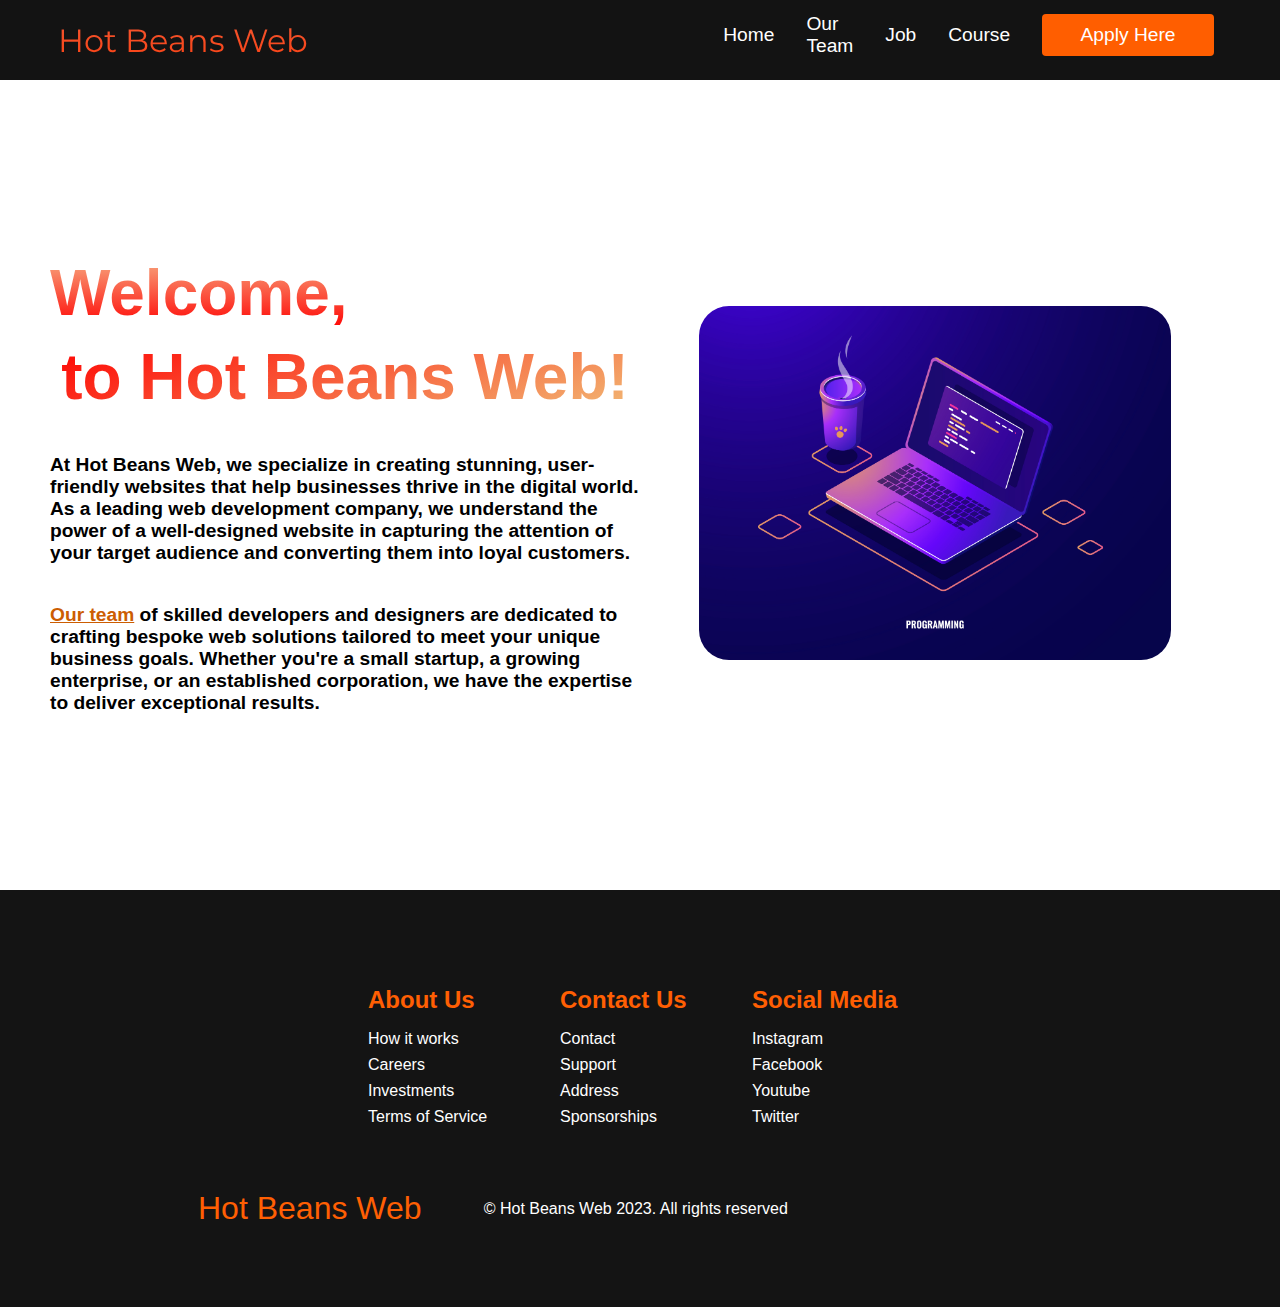
<file: index.html>
<!DOCTYPE html>
<html lang="en">
  <head>
    
    <meta charset="UTF-8" />
    <meta name="viewport" content="width=device-width, initial-scale=1.0" />
    <title>HTML CSS Website</title>
    <link rel="stylesheet" href="styles.css" />
    <link href="https://fonts.googleapis.com/css2?family=Montserrat:wght@400;700&display=swap" rel="stylesheet">

  </head>
  <body>
    <!-- Navbar Section -->
    <nav class="navbar">
      <div class="navbar__container">
        <a href="index.html" id="navbar__logo"><i class="fas fa-gem"></i>Hot Beans Web</a>
        <div class="navbar__toggle" id="mobile-menu">
          <span class="bar"></span> <span class="bar"></span>
          <span class="bar"></span>
        </div>
        <ul class="navbar__menu">
          <li class="navbar__item">
            <a href="index.html" class="navbar__links">Home</a>
          </li>
          <li class="navbar__item">
            <a href="trainees.html" class="navbar__links">Our Team</a>
          </li>
          <li class="navbar__item">
            <a href="job.html" class="navbar__links">Job</a>
          </li>
          <li class="navbar__item">
            <a href="course.html" class="navbar__links">Course</a>
          </li>
          <li class="navbar__btn"><a href="apply.html" class="button">Apply Here</a></li>
        </ul>
      </div>
    </nav>

   <!-- main Body Section -->
<div class="main">
  <div class="main__container">
    <div class="main__content">
      <h1>Welcome,</h1>
      <h2>to Hot Beans Web!</h2>
      <p>At Hot Beans Web, we specialize in creating stunning, user-friendly websites that help businesses thrive in the digital world. As a leading web development company, we understand the power of a well-designed website in capturing the attention of your target audience and converting them into loyal customers.</p>
      <p><a href="trainees.html" class="my-link">Our team</a> of skilled developers and designers are dedicated to crafting bespoke web solutions tailored to meet your unique business goals. Whether you're a small startup, a growing enterprise, or an established corporation, we have the expertise to deliver exceptional results.</p>
    </div>
    <div class="main__img--container">
      <img class="rounded-image" id="main__img" src="images/image1.jpg" />
    </div>
  </div>
</div> 



    <!-- Footer Section -->
    <div class="footer__container">
      <div class="footer__links">
        <div class="footer__link--wrapper">
          <div class="footer__link--items">
            <h2>About Us</h2>
            <a href="/sign__up">How it works</a>
            <a href="/">Careers</a> <a href="/">Investments</a>
            <a href="/">Terms of Service</a>
          </div>
          <div class="footer__link--items">
            <h2>Contact Us</h2>
            <a href="/">Contact</a> <a href="/">Support</a>
            <a href="/">Address</a> <a href="/">Sponsorships</a>
          </div>
        </div>
        <div class="footer__link--wrapper">
          <div class="footer__link--items">
            <h2>Social Media</h2>
            <a href="https://www.instagram.com/">Instagram</a> <a href="https://en-gb.facebook.com/">Facebook</a>
            <a href="https://www.youtube.com/">Youtube</a> <a href="https://twitter.com/">Twitter</a>
          </div>
        </div>
      </div>
      <section class="social__media">
        <div class="social__media--wrap">
          <div class="footer__logo">
            <a href="/" id="footer__logo"><i class="fas fa-gem"></i>Hot Beans Web</a>
          </div>
          <p class="website__rights">© Hot Beans Web 2023. All rights reserved</p>
          <div class="social__icons">
            <a
              class="social__icon--link"
              href="/"
              target="_blank"
              aria-label="Facebook"
            >
              <i class="fab fa-facebook"></i>
            </a>
            <a
              class="social__icon--link"
              href="/"
              target="_blank"
              aria-label="Instagram"
            >
              <i class="fab fa-instagram"></i>
            </a>
            <a
              class="social__icon--link"
              href="//www.youtube.com/channel/UCsKsymTY_4BYR-wytLjex7A?view_as=subscriber"
              target="_blank"
              aria-label="Youtube"
            >
              <i class="fab fa-youtube"></i>
            </a>
            <a
              class="social__icon--link"
              href="/"
              target="_blank"
              aria-label="Twitter"
            >
              <i class="fab fa-twitter"></i>
            </a>
            <a
              class="social__icon--link"
              href="/"
              target="_blank"
              aria-label="LinkedIn"
            >
              <i class="fab fa-linkedin"></i>
            </a>
          </div>
        </div>
      </section>
    </div>
    <script src="app.js"></script>
  </body>
</html>
</file>
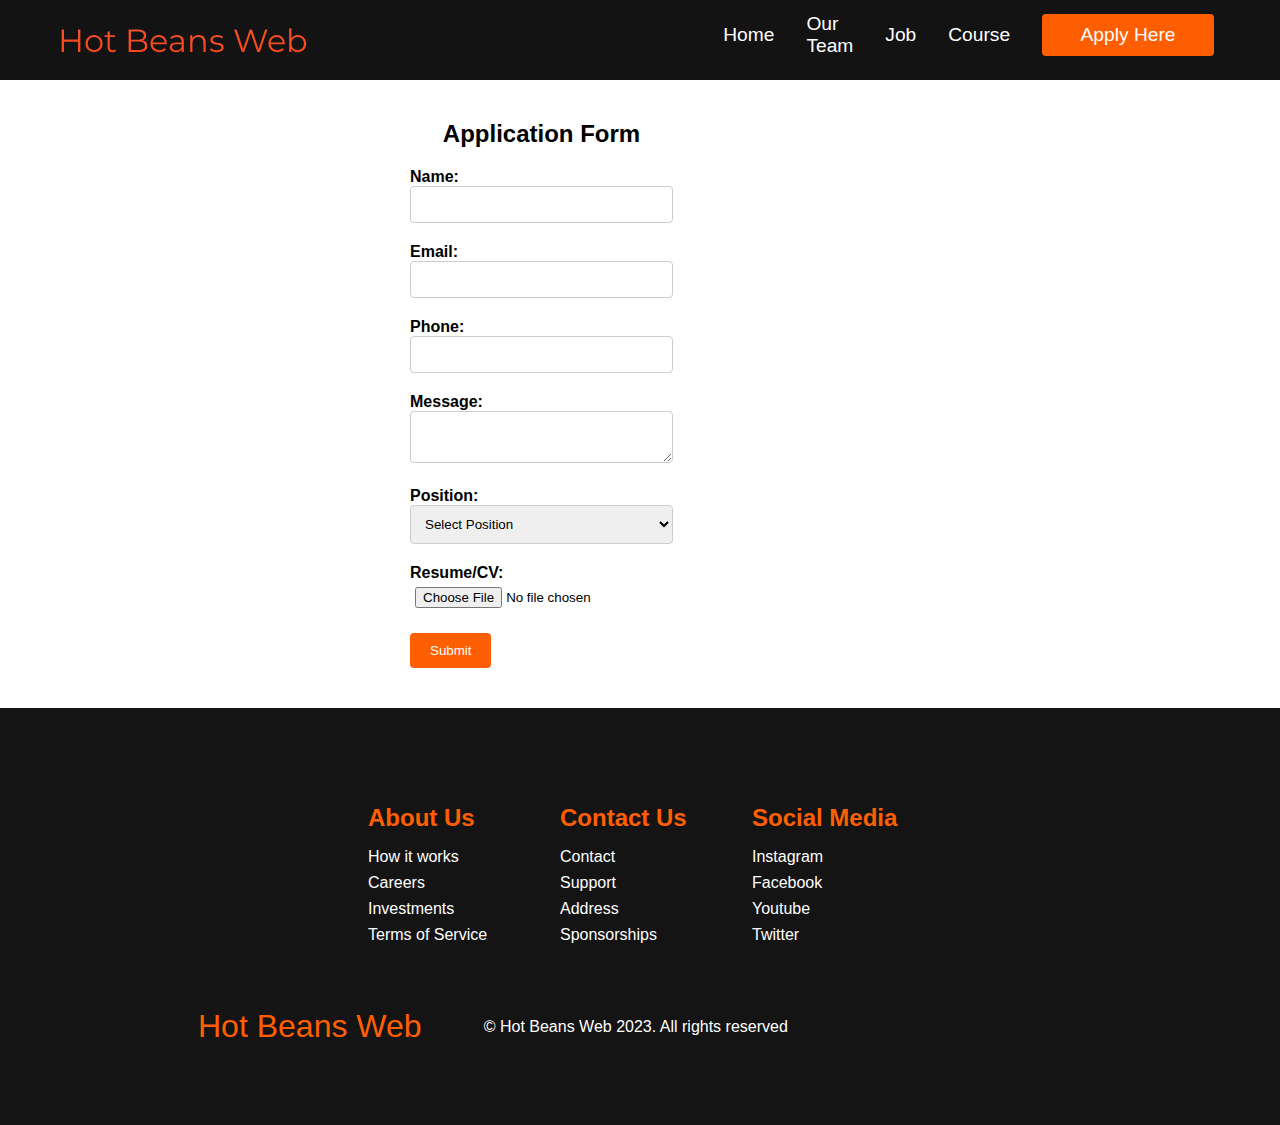
<file: apply.html>
<!DOCTYPE html>
<html lang="en">
  <head>

    <meta charset="UTF-8" />
    <meta name="viewport" content="width=device-width, initial-scale=1.0" />
    <title>HTML CSS Website</title>
    <link rel="stylesheet" href="styles.css" />
    <link href="https://fonts.googleapis.com/css2?family=Montserrat:wght@400;700&display=swap" rel="stylesheet">

  </head>
  <body>
    <!-- Navbar Section -->
    <nav class="navbar">
      <div class="navbar__container">
        <a href="index.html" id="navbar__logo"><i class="fas fa-gem"></i>Hot Beans Web</a>
        <div class="navbar__toggle" id="mobile-menu">
          <span class="bar"></span> <span class="bar"></span>
          <span class="bar"></span>
        </div>
        <ul class="navbar__menu">
          <li class="navbar__item">
            <a href="index.html" class="navbar__links">Home</a>
          </li>
          <li class="navbar__item">
            <a href="trainees.html" class="navbar__links">Our Team</a>
          </li>
          <li class="navbar__item">
            <a href="job.html" class="navbar__links">Job</a>
          </li>
          <li class="navbar__item">
            <a href="course.html" class="navbar__links">Course</a>
          </li>
          <li class="navbar__btn"><a href="apply.html" class="button">Apply Here</a></li>
        </ul>
      </div>
    </nav>

    <!-- main Body Section -->
    <div class="container">
      <form>
        <h2>Application Form</h2>
        <div class="form-group">
          <label for="name">Name:</label>
          <input type="text" id="name" name="name" required>
        </div>
        <div class="form-group">
          <label for="email">Email:</label>
          <input type="email" id="email" name="email" required>
        </div>
        <div class="form-group">
          <label for="phone">Phone:</label>
          <input type="tel" id="phone" name="phone" required>
        </div>
        <div class="form-group">
          <label for="message">Message:</label>
          <textarea id="message" name="message" required></textarea>
        </div>
        <div class="form-group">
          <label for="position">Position:</label>
          <select id="position" name="position" required>
            <option value="">Select Position</option>
            <option value="web_developer">Web Developer</option>
            <option value="graphic_designer">Graphic Designer</option>
            <option value="project_manager">Project Manager</option>
            <option value="quality_assurance">Quality Assurance</option>
          </select>
        </div>
        <div class="form-group">
          <label for="resume">Resume/CV:</label>
          <input type="file" id="resume" name="resume" required>
        </div>
        <div class="form-group">
          <input type="submit" value="Submit">
        </div>
      </form>
    </div>
    
    <!-- Footer Section -->
    <div class="footer__container">
      <div class="footer__links">
        <div class="footer__link--wrapper">
          <div class="footer__link--items">
            <h2>About Us</h2>
            <a href="/sign__up">How it works</a>
            <a href="/">Careers</a> <a href="/">Investments</a>
            <a href="/">Terms of Service</a>
          </div>
          <div class="footer__link--items">
            <h2>Contact Us</h2>
            <a href="/">Contact</a> <a href="/">Support</a>
            <a href="/">Address</a> <a href="/">Sponsorships</a>
          </div>
        </div>
        <div class="footer__link--wrapper">
          <div class="footer__link--items">
            <h2>Social Media</h2>
            <a href="/">Instagram</a> <a href="/">Facebook</a>
            <a href="/">Youtube</a> <a href="/">Twitter</a>
          </div>
        </div>
      </div>
      <section class="social__media">
        <div class="social__media--wrap">
          <div class="footer__logo">
            <a href="/" id="footer__logo"><i class="fas fa-gem"></i>Hot Beans Web</a>
          </div>
          <p class="website__rights">© Hot Beans Web 2023. All rights reserved</p>
          <div class="social__icons">
            <a
              class="social__icon--link"
              href="/"
              target="_blank"
              aria-label="Facebook"
            >
              <i class="fab fa-facebook"></i>
            </a>
            <a
              class="social__icon--link"
              href="/"
              target="_blank"
              aria-label="Instagram"
            >
              <i class="fab fa-instagram"></i>
            </a>
            <a
              class="social__icon--link"
              href="//www.youtube.com/channel/UCsKsymTY_4BYR-wytLjex7A?view_as=subscriber"
              target="_blank"
              aria-label="Youtube"
            >
              <i class="fab fa-youtube"></i>
            </a>
            <a
              class="social__icon--link"
              href="/"
              target="_blank"
              aria-label="Twitter"
            >
              <i class="fab fa-twitter"></i>
            </a>
            <a
              class="social__icon--link"
              href="/"
              target="_blank"
              aria-label="LinkedIn"
            >
              <i class="fab fa-linkedin"></i>
            </a>
          </div>
        </div>
      </section>
    </div>
    <script src="app.js"></script>
  </body>
</html>
</file>
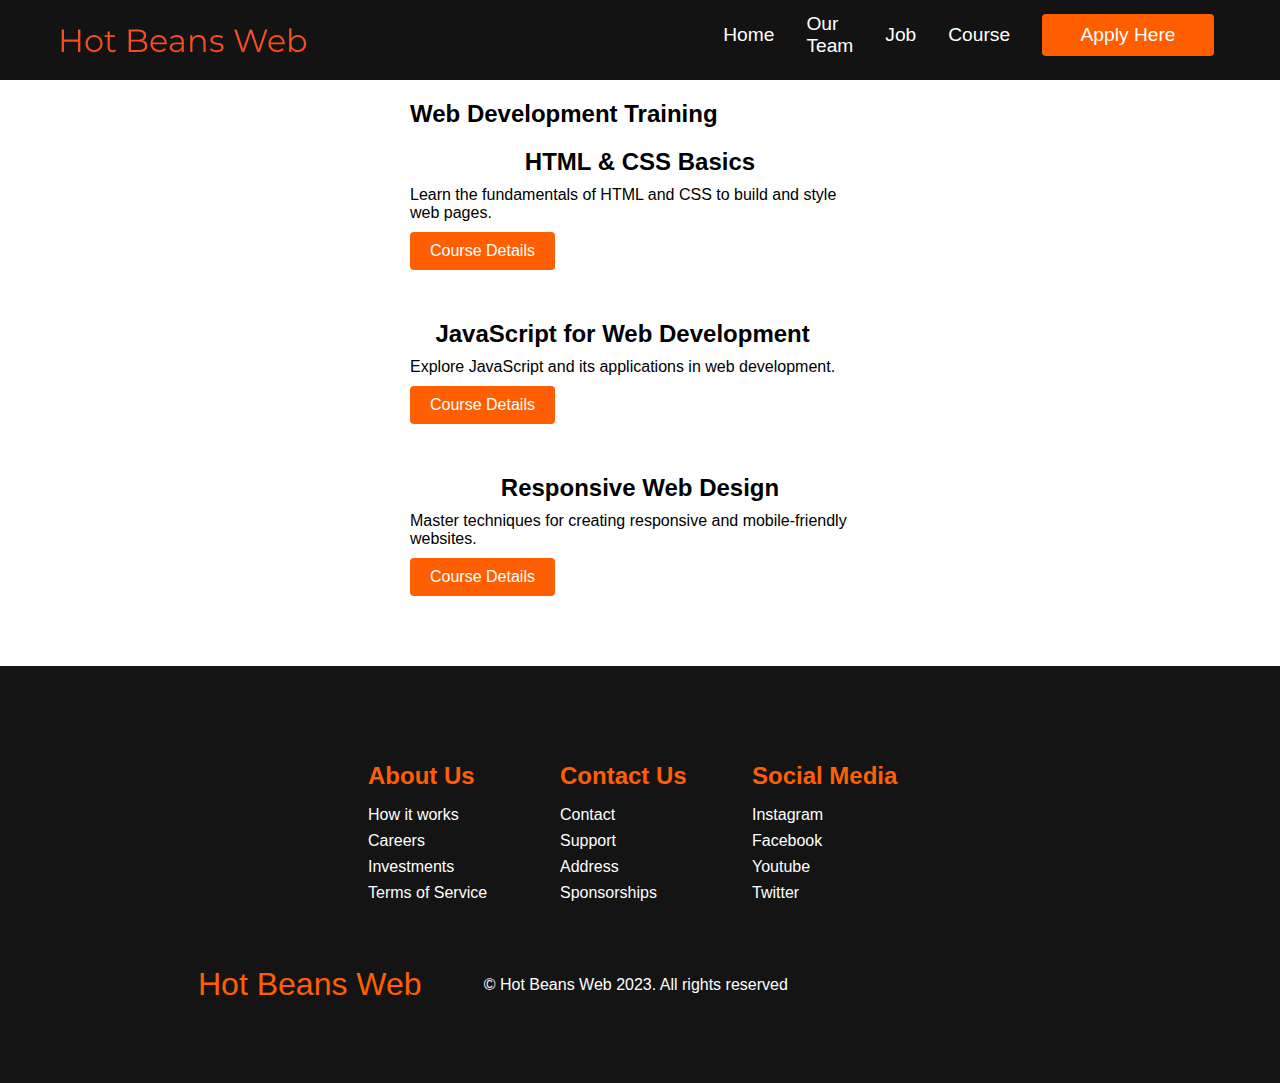
<file: course.html>
<!DOCTYPE html>
<html lang="en">
  <head>

    <meta charset="UTF-8" />
    <meta name="viewport" content="width=device-width, initial-scale=1.0" />
    <title>HTML CSS Website</title>
    <link rel="stylesheet" href="styles.css" />
    <link href="https://fonts.googleapis.com/css2?family=Montserrat:wght@400;700&display=swap" rel="stylesheet">

  </head>
  <body>
    <!-- Navbar Section -->
    <nav class="navbar">
      <div class="navbar__container">
        <a href="index.html" id="navbar__logo"><i class="fas fa-gem"></i>Hot Beans Web</a>
        <div class="navbar__toggle" id="mobile-menu">
          <span class="bar"></span> <span class="bar"></span>
          <span class="bar"></span>
        </div>
        <ul class="navbar__menu">
          <li class="navbar__item">
            <a href="index.html" class="navbar__links">Home</a>
          </li>
          <li class="navbar__item">
            <a href="trainees.html" class="navbar__links">Our Team</a>
          </li>
          <li class="navbar__item">
            <a href="job.html" class="navbar__links">Job</a>
          </li>
          <li class="navbar__item">
            <a href="course.html" class="navbar__links">Course</a>
          </li>
          <li class="navbar__btn"><a href="apply.html" class="button">Apply Here</a></li>
        </ul>
      </div>
    </nav>

    <!-- main Body Section -->
    <div class="container">
        <h1 class="page-heading">Web Development Training</h1>
    
        <div class="course">
          <h2 class="course-title">HTML & CSS Basics</h2>
          <p class="course-description">Learn the fundamentals of HTML and CSS to build and style web pages.</p>
          <a href="https://www.codecademy.com/catalog/language/html-css" target="_blank" class="course-link">Course Details</a>
        </div>
    
        <div class="course">
          <h2 class="course-title">JavaScript for Web Development</h2>
          <p class="course-description">Explore JavaScript and its applications in web development.</p>
          <a href="https://developer.mozilla.org/en-US/docs/Learn/Getting_started_with_the_web/JavaScript_basics" target="_blank" class="course-link">Course Details</a>
        </div>
    
        <div class="course">
          <h2 class="course-title">Responsive Web Design</h2>
          <p class="course-description">Master techniques for creating responsive and mobile-friendly websites.</p>
          <a href="https://www.w3schools.com/html/html_responsive.asp" target="_blank" class="course-link">Course Details</a>
        </div>
    
        <!-- Add more courses as needed -->
    
      </div>

    <!-- Footer Section -->
    <div class="footer__container">
      <div class="footer__links">
        <div class="footer__link--wrapper">
          <div class="footer__link--items">
            <h2>About Us</h2>
            <a href="/sign__up">How it works</a>
            <a href="/">Careers</a> <a href="/">Investments</a>
            <a href="/">Terms of Service</a>
          </div>
          <div class="footer__link--items">
            <h2>Contact Us</h2>
            <a href="/">Contact</a> <a href="/">Support</a>
            <a href="/">Address</a> <a href="/">Sponsorships</a>
          </div>
        </div>
        <div class="footer__link--wrapper">
          <div class="footer__link--items">
            <h2>Social Media</h2>
            <a href="/">Instagram</a> <a href="/">Facebook</a>
            <a href="/">Youtube</a> <a href="/">Twitter</a>
          </div>
        </div>
      </div>
      <section class="social__media">
        <div class="social__media--wrap">
          <div class="footer__logo">
            <a href="/" id="footer__logo"><i class="fas fa-gem"></i>Hot Beans Web</a>
          </div>
          <p class="website__rights">© Hot Beans Web 2023. All rights reserved</p>
          <div class="social__icons">
            <a
              class="social__icon--link"
              href="/"
              target="_blank"
              aria-label="Facebook"
            >
              <i class="fab fa-facebook"></i>
            </a>
            <a
              class="social__icon--link"
              href="/"
              target="_blank"
              aria-label="Instagram"
            >
              <i class="fab fa-instagram"></i>
            </a>
            <a
              class="social__icon--link"
              href="//www.youtube.com/channel/UCsKsymTY_4BYR-wytLjex7A?view_as=subscriber"
              target="_blank"
              aria-label="Youtube"
            >
              <i class="fab fa-youtube"></i>
            </a>
            <a
              class="social__icon--link"
              href="/"
              target="_blank"
              aria-label="Twitter"
            >
              <i class="fab fa-twitter"></i>
            </a>
            <a
              class="social__icon--link"
              href="/"
              target="_blank"
              aria-label="LinkedIn"
            >
              <i class="fab fa-linkedin"></i>
            </a>
          </div>
        </div>
      </section>
    </div>
    <script src="app.js"></script>
  </body>
</html>
</file>
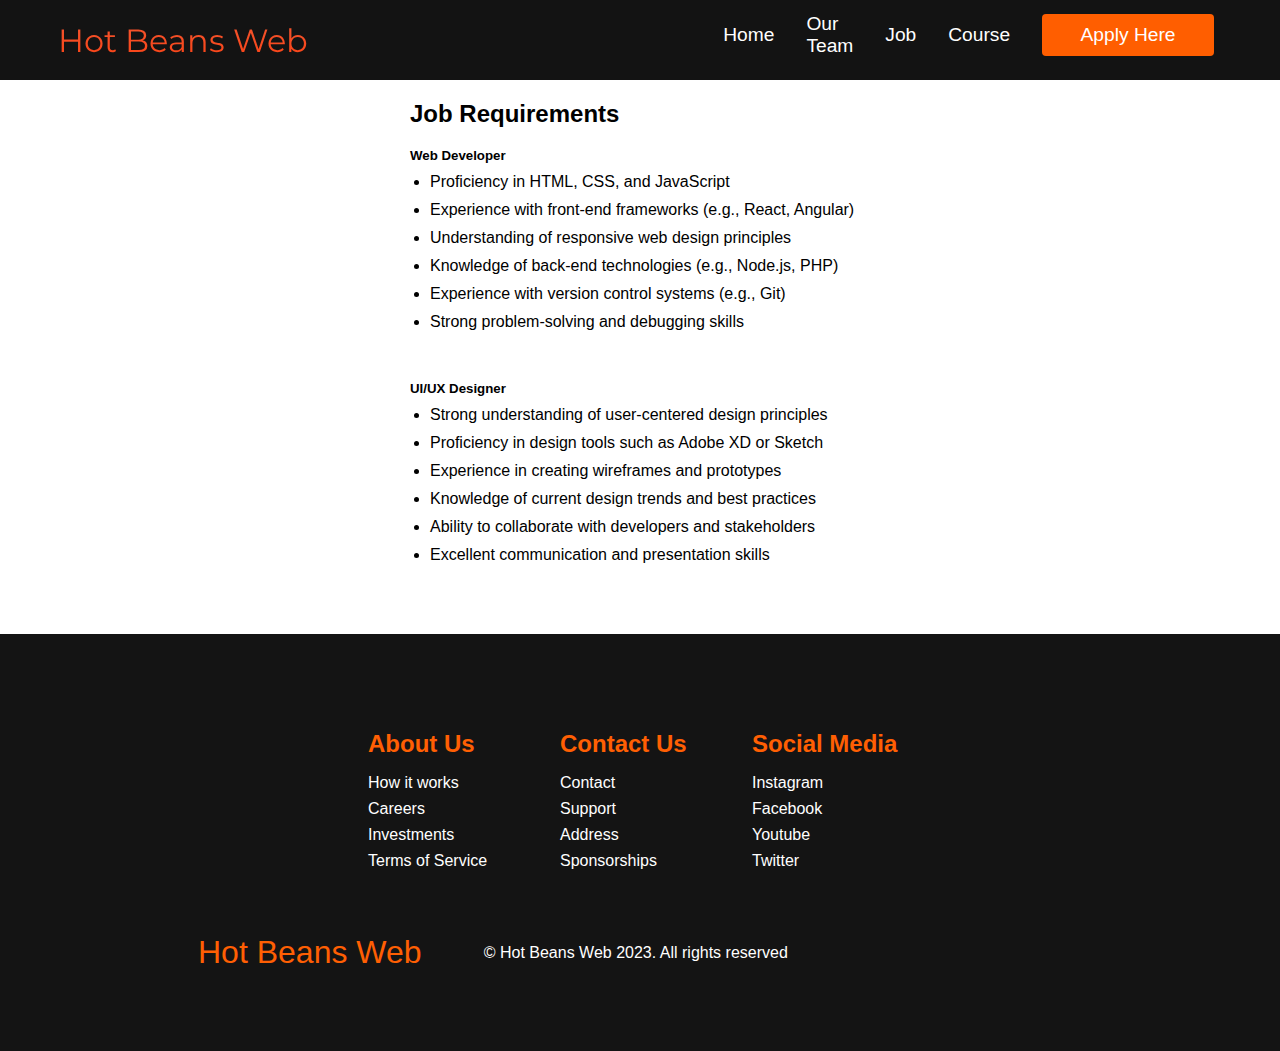
<file: job.html>
<!DOCTYPE html>
<html lang="en">
  <head>

    <meta charset="UTF-8" />
    <meta name="viewport" content="width=device-width, initial-scale=1.0" />
    <title>HTML CSS Website</title>
    <link rel="stylesheet" href="styles.css" />
    <link href="https://fonts.googleapis.com/css2?family=Montserrat:wght@400;700&display=swap" rel="stylesheet">

  </head>
  <body>
    <!-- Navbar Section -->
    <nav class="navbar">
      <div class="navbar__container">
        <a href="index.html" id="navbar__logo"><i class="fas fa-gem"></i>Hot Beans Web</a>
        <div class="navbar__toggle" id="mobile-menu">
          <span class="bar"></span> <span class="bar"></span>
          <span class="bar"></span>
        </div>
        <ul class="navbar__menu">
          <li class="navbar__item">
            <a href="index.html" class="navbar__links">Home</a>
          </li>
          <li class="navbar__item">
            <a href="trainees.html" class="navbar__links">Our Team</a>
          </li>
          <li class="navbar__item">
            <a href="job.html" class="navbar__links">Job</a>
          </li>
          <li class="navbar__item">
            <a href="course.html" class="navbar__links">Course</a>
          </li>
          <li class="navbar__btn"><a href="apply.html" class="button">Apply Here</a></li>
        </ul>
      </div>
    </nav>

    <!-- main Body Section -->
    <div class="container">
      <h5 class="page-title">Job Requirements</h5>
      <div class="job">
        <h5>Web Developer</h5>
        <ul>
          <li>Proficiency in HTML, CSS, and JavaScript</li>
          <li>Experience with front-end frameworks (e.g., React, Angular)</li>
          <li>Understanding of responsive web design principles</li>
          <li>Knowledge of back-end technologies (e.g., Node.js, PHP)</li>
          <li>Experience with version control systems (e.g., Git)</li>
          <li>Strong problem-solving and debugging skills</li>
        </ul>
      </div>
      <div class="job">
        <h5>UI/UX Designer</h5>
        <ul>
          <li>Strong understanding of user-centered design principles</li>
          <li>Proficiency in design tools such as Adobe XD or Sketch</li>
          <li>Experience in creating wireframes and prototypes</li>
          <li>Knowledge of current design trends and best practices</li>
          <li>Ability to collaborate with developers and stakeholders</li>
          <li>Excellent communication and presentation skills</li>
        </ul>
      </div>
      <!-- Add more job requirements sections as needed -->
    </div>


    <!-- Footer Section -->
    <div class="footer__container">
      <div class="footer__links">
        <div class="footer__link--wrapper">
          <div class="footer__link--items">
            <h2>About Us</h2>
            <a href="/sign__up">How it works</a>
            <a href="/">Careers</a> <a href="/">Investments</a>
            <a href="/">Terms of Service</a>
          </div>
          <div class="footer__link--items">
            <h2>Contact Us</h2>
            <a href="/">Contact</a> <a href="/">Support</a>
            <a href="/">Address</a> <a href="/">Sponsorships</a>
          </div>
        </div>
        <div class="footer__link--wrapper">
          <div class="footer__link--items">
            <h2>Social Media</h2>
            <a href="/">Instagram</a> <a href="/">Facebook</a>
            <a href="/">Youtube</a> <a href="/">Twitter</a>
          </div>
        </div>
      </div>
      <section class="social__media">
        <div class="social__media--wrap">
          <div class="footer__logo">
            <a href="/" id="footer__logo"><i class="fas fa-gem"></i>Hot Beans Web</a>
          </div>
          <p class="website__rights">© Hot Beans Web 2023. All rights reserved</p>
          <div class="social__icons">
            <a
              class="social__icon--link"
              href="/"
              target="_blank"
              aria-label="Facebook"
            >
              <i class="fab fa-facebook"></i>
            </a>
            <a
              class="social__icon--link"
              href="/"
              target="_blank"
              aria-label="Instagram"
            >
              <i class="fab fa-instagram"></i>
            </a>
            <a
              class="social__icon--link"
              href="//www.youtube.com/channel/UCsKsymTY_4BYR-wytLjex7A?view_as=subscriber"
              target="_blank"
              aria-label="Youtube"
            >
              <i class="fab fa-youtube"></i>
            </a>
            <a
              class="social__icon--link"
              href="/"
              target="_blank"
              aria-label="Twitter"
            >
              <i class="fab fa-twitter"></i>
            </a>
            <a
              class="social__icon--link"
              href="/"
              target="_blank"
              aria-label="LinkedIn"
            >
              <i class="fab fa-linkedin"></i>
            </a>
          </div>
        </div>
      </section>
    </div>
    <script src="app.js"></script>
  </body>
</html>
</file>
<file: styles.css>
* {
  box-sizing: border-box;
  margin: 0;
  padding: 0;
  font-family: 'Kumbh Sans', sans-serif;
}

.navbar {
  background: #131313;
  height: 80px;
  display: flex;
  justify-content: center;
  align-items: center;
  font-size: 1.2rem;
  position: sticky;
  top: 0;
  z-index: 999;
}

.navbar__container {
  display: flex;
  justify-content: space-between;
  height: 80px;
  z-index: 1;
  width: 100%;
  max-width: 1300px;
  margin-right: auto;
  margin-left: auto;
  padding-right: 50px;
  padding-left: 50px;
}

#navbar__logo {
  background-color: #088dfa;
  background-image: linear-gradient(to top, #ff3908 0%, #ee613e 100%);
  background-size: 100%;
  -webkit-background-clip: text;
  -moz-background-clip: text;
  -webkit-text-fill-color: transparent;
  -moz-text-fill-color: transparent;
  display: flex;
  align-items: center;
  cursor: pointer;
  text-decoration: none;
  font-size: 2rem;
  font-family: 'Montserrat', sans-serif;
}


.fa-gem {
  margin-right: 0.5rem;
}

.navbar__menu {
  display: flex;
  align-items: center;
  list-style: none;
  text-align: center;
}

.navbar__item {
  height: 80px;
}

.navbar__links {
  color: #fff;
  display: flex;
  align-items: center;
  justify-content: center;
  text-decoration: none;
  padding: 0 1rem;
  height: 100%;
}

.navbar__btn {
  display: flex;
  justify-content: center;
  align-items: center;
  padding: 0 1rem;
  width: 100%;
}

.button {
  display: flex;
  justify-content: center;
  align-items: center;
  text-decoration: none;
  padding: 10px 20px;
  height: 100%;
  width: 100%;
  border: none;
  outline: none;
  border-radius: 4px;
  background: #ff5e00;
  color: #fff;
}

.button:hover {
  background: #ff9c1c;
  transition: all 0.3s ease;
}

.navbar__links:hover {
  color: #f15e1a;
  transition: all 0.3s ease;
}

@media screen and (max-width: 960px) {
  .navbar__container {
    display: flex;
    justify-content: space-between;
    height: 80px;
    z-index: 1;
    width: 100%;
    max-width: 1300px;
    padding: 0;
  }

  .navbar__menu {
    display: grid;
    grid-template-columns: auto;
    margin: 0;
    width: 100%;
    position: absolute;
    top: -1000px;
    opacity: 1;
    transition: all 0.5s ease;
    height: 50vh;
    z-index: -1;
  }

  .navbar__menu.active {
    background: #131313;
    top: 100%;
    opacity: 1;
    transition: all 0.5s ease;
    z-index: 99;
    height: 50vh;
    font-size: 1.6rem;
  }

  #navbar__logo {
    padding-left: 25px;
  }

  .navbar__toggle .bar {
    width: 25px;
    height: 3px;
    margin: 5px auto;
    transition: all 0.3s ease-in-out;
    background: #fff;
  }

  .navbar__item {
    width: 100%;
  }

  .navbar__links {
    text-align: center;
    padding: 2rem;
    width: 100%;
    display: table;
  }

  .navbar__btn {
    padding-bottom: 2rem;
  }

  .button {
    display: flex;
    justify-content: center;
    align-items: center;
    width: 80%;
    height: 80px;
    margin: 0;
  }

  #mobile-menu {
    position: absolute;
    top: 20%;
    right: 5%;
    transform: translate(5%, 20%);
  }

  .navbar__toggle .bar {
    display: block;
    cursor: pointer;
  }

  #mobile-menu.is-active .bar:nth-child(2) {
    opacity: 0;
  }

  #mobile-menu.is-active .bar:nth-child(1) {
    transform: translateY(8px) rotate(45deg);
  }

  #mobile-menu.is-active .bar:nth-child(3) {
    transform: translateY(-8px) rotate(-45deg);
  }
}

/* Main Content CSS */
.main {
  background-color: #ffffff;
}
/*  Rounded image for main page image*/
.rounded-image {
  border-radius: 30px;
}
/*hyperlink color*/
a.my-link {
  color: rgb(204, 93, 2);
}

.main__container {
  display: grid;
  grid-template-columns: 1fr 1fr;
  align-items: center;
  justify-self: center;
  margin: 0 auto;
  height: 90vh;
  background-color: #ffffff;
  z-index: 1;
  width: 100%;
  max-width: 1300px;
  padding-right: 50px;
  padding-left: 50px;
}

.main__content {
  color: #000000;
  width: 100%;
}

.main__content h1 {
  font-size: 4rem;
  background-color: blue;
  background-image: linear-gradient(to top, #ff0000 0%, #f7ae84 100%);
  background-size: 100%;
  -webkit-background-clip: text;
  -moz-background-clip: text;
  -webkit-text-fill-color: transparent;
  -moz-text-fill-color: transparent;
}

.main__content h2 {
  font-size: 4rem;
  margin-top: 10px;
  background-color: #0063f7;
  background-image: linear-gradient(-20deg, #f1bd77 0%, #ff0000 100%);
  background-size: 100%;
  -webkit-background-clip: text;
  -moz-background-clip: text;
  -webkit-text-fill-color: transparent;
  -moz-text-fill-color: transparent;
}

.main__content p {
  margin-top: 2.5rem;
  font-size: 1.2rem;
  font-weight: 700;
}


.main__img--container {
  text-align: center;
}

#main__img {
  height: 80%;
  width: 80%;
}
/*Application form CSS*/
.container {
  max-width: 600px;
  margin: 0 auto;
  padding: 20px;
}

h2 {
  text-align: center;
  margin-bottom: 20px;
}

form {
  margin-top: 20px;
}

.form-group {
  margin-bottom: 20px;
}

label {
  display: block;
  font-weight: bold;
}

input[type="text"],
input[type="email"],
input[type="tel"],
textarea,
select {
  width: 100%;
  padding: 10px;
  border: 1px solid #ccc;
  border-radius: 4px;
}

input[type="file"] {
  padding: 5px;
}

input[type="submit"] {
  padding: 10px 20px;
  background-color: #ff5f03;
  color: #fff;
  border: none;
  border-radius: 4px;
  cursor: pointer;
}

input[type="submit"]:hover {
  background-color: #ff8903;
}

/*trainees page css*/
.container {
  max-width: 500px;
  margin: 0 auto;
  padding: 20px;
  display: flex;
  flex-wrap: wrap;
  justify-content: space-between;
}

.profile {
  width: calc(50% - 20px);
  margin-bottom: 40px;
  text-align: center;
}

.avatar-container {
  width: 150px;
  height: 150px;
  margin: 0 auto;
  overflow: hidden;
  border-radius: 50%;
}

.avatar {
  width: 100%;
  height: 100%;
  object-fit: cover;
}

.name {
  font-size: 24px;
  margin-bottom: 10px;
}

.position {
  font-size: 18px;
  color: #777;
  margin-bottom: 20px;
}

.details {
  text-align: left;
}

.details p {
  margin-bottom: 10px;
}

.details strong {
  font-weight: bold;
}
/*job CSS page*/
.container {
  max-width: 500px;
  margin: 0 auto;
  padding: 20px;
}

.page-title {
  text-align: center;
  font-size: 24px;
  font-weight: bold;
  margin-bottom: 20px;
}

.job {
  margin-bottom: 40px;
}

h5 {
  margin-bottom: 10px;
}

ul {
  list-style-type: disc;
  padding-left: 20px;
}

li {
  margin-bottom: 10px;
  text-align: left;
}
/*courses css page*/
.container {
  max-width: 500px;
  margin: 0 auto;
  padding: 20px;
}

.page-heading {
  text-align: center;
  font-size: 24px;
  font-weight: bold;
  margin-bottom: 20px;
}

.course {
  margin-bottom: 50px;
}

.course-title {
  margin-bottom: 10px;
}

.course-description {
  margin-bottom: 10px;
}

.course-link {
  display: inline-block;
  padding: 10px 20px;
  background-color: #ff5f03;
  color: #fff;
  text-decoration: none;
  border-radius: 4px;
}

.course-link:hover {
  background-color: #ffa703;
}

/* Mobile Responsive */
@media screen and (max-width: 768px) {
  .main__container {
    display: grid;
    grid-template-columns: auto;
    align-items: center;
    justify-self: center;
    width: 100%;
    margin: 0 auto;
    height: 90vh;
  }

  .main__content {
    text-align: center;
    margin-bottom: 4rem;
  }

  .main__content h1 {
    font-size: 2.5rem;
    margin-top: 2rem;
  }

  .main__content h2 {
    font-size: 3rem;
  }

  .main__content p {
    margin-top: 1rem;
    font-size: 1.5rem;
  }
}

@media screen and (max-width: 480px) {
  .main__content h1 {
    font-size: 2rem;
    margin-top: 3rem;
  }

  .main__content h2 {
    font-size: 2rem;
  }

  .main__content p {
    margin-top: 2rem;
    font-size: 1.5rem;
  }

  .main__btn {
    padding: 12px 36px;
    margin: 2.5rem 0;
  }
}


/* Footer CSS */
.footer__container {
  background-color: #141414;
  padding: 5rem 0;
  display: flex;
  flex-direction: column;
  justify-content: center;
  align-items: center;
}

#footer__logo {
  color: #ff5f03;
  display: flex;
  align-items: center;
  cursor: pointer;
  text-decoration: none;
  font-size: 2rem;
}

.footer__links {
  width: 100%;
  max-width: 1000px;
  display: flex;
  justify-content: center;
}

.footer__link--wrapper {
  display: flex;
}

.footer__link--items {
  display: flex;
  flex-direction: column;
  align-items: flex-start;
  margin: 16px;
  text-align: left;
  width: 160px;
  box-sizing: border-box;
}

.footer__link--items h2 {
  margin-bottom: 16px;
}

.footer__link--items > h2 {
  color: #ff5f03;
}

.footer__link--items a {
  color: #ffffff;
  text-decoration: none;
  margin-bottom: 0.5rem;
}

.footer__link--items a:hover {
  color: #ff5f03;
  transition: 0.3s ease-out;
}

/* Social Icons */
.social__icon--link {
  color: #ff5f03;
  font-size: 24px;
}

.social__media {
  max-width: 1000px;
  width: 100%;
}

.social__media--wrap {
  display: flex;
  justify-content: space-between;
  align-items: center;
  width: 90%;
  max-width: 1000px;
  margin: 40px auto 0 auto;
}

.social__icons {
  display: flex;
  justify-content: space-between;
  align-items: center;
  width: 240px;
}

.social__logo {
  color: #fff;
  justify-self: start;
  margin-left: 20px;
  cursor: pointer;
  text-decoration: none;
  font-size: 2rem;
  display: flex;
  align-items: center;
  margin-bottom: 16px;
}

.website__rights {
  color: #fff;
}

@media screen and (max-width: 820px) {
  .footer__links {
    padding-top: 2rem;
  }

  #footer__logo {
    margin-bottom: 2rem;
  }

  .website__rights {
    margin-bottom: 2rem;
  }

  .footer__link--wrapper {
    flex-direction: column;
  }

  .social__media--wrap {
    flex-direction: column;
  }
}

@media screen and (max-width: 480px) {
  .footer__link--items {
    margin: 0;
    padding: 10px;
    width: 100%;
  }
}
</file>
